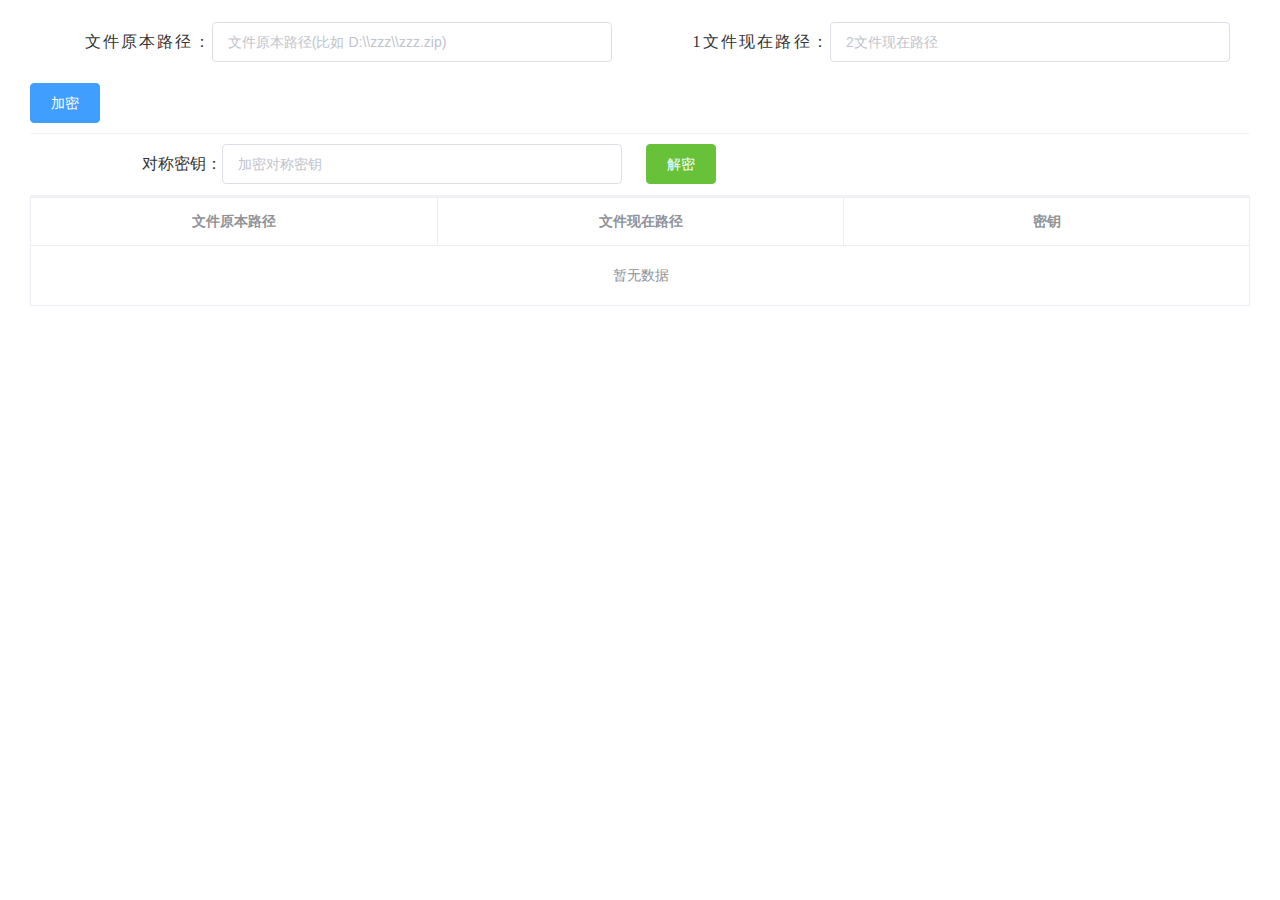
<file: target/sm2AndSm4-1.0-SNAPSHOT/front/index.html>
<!DOCTYPE html>
<html>
<head>
    <meta charset=utf-8>
    <meta name=viewport content="width=device-width,initial-scale=1">
    <meta name=format-detection content="telephone=no,email=no,address=no">
    <title>company_websiite</title>
    <link href=static/css/app.0d9d5d60ab4e7d1c7ecdd345d3976a4e.css rel=stylesheet>
</head>
<body>
<div id=app></div>
<script type=text/javascript src=static/js/manifest.3ad1d5771e9b13dbdad2.js></script>
<script type=text/javascript src=static/js/vendor.b1ef909457e9f54d42c8.js></script>
<script type=text/javascript src=static/js/app.a4d69ecb91dcb2420dde.js></script>
</body>
</html>
<style scoped>body {
    margin: 0;
}</style>
</file>
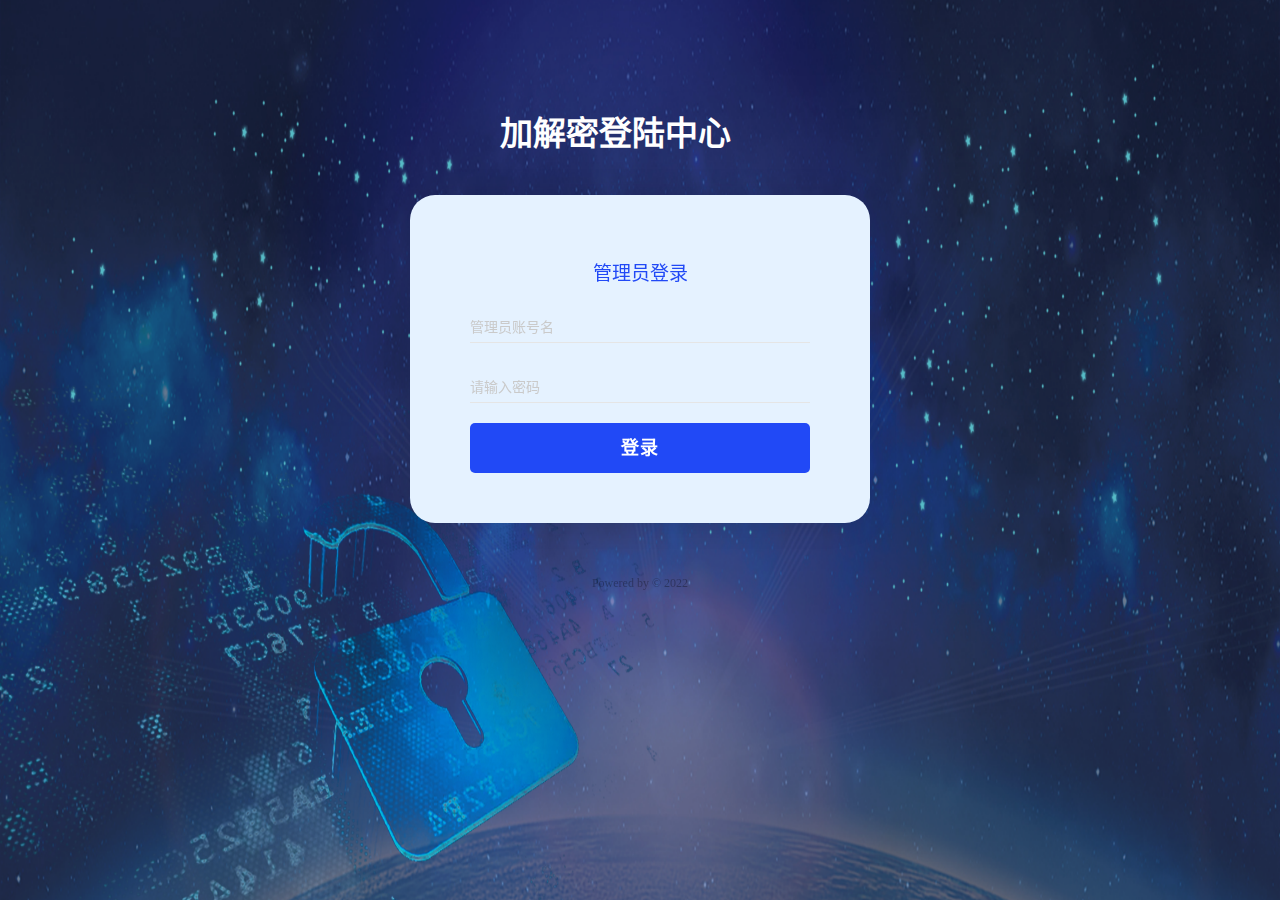
<file: target/sm2AndSm4-1.0-SNAPSHOT/admin_login.html>
<!DOCTYPE html>
<html lang="zh-CN">
<head>
    <meta http-equiv="Content-Type" content="text/html; charset=UTF-8">

    <title>加密解密登录中心</title>

    <link rel="stylesheet" href="resource/base.css">
    <link rel="stylesheet" href="resource/reg.css">

</head>
<body>
<div id="ajax-hook"></div>
<div class="wrap">
    <div class="wpn">
        <p class="head-logo"
           style="font-size: 33px;font-family: 'Apple Braille';color: #ffffff;font-weight: 800;padding: 110px 0 0 450px;">
            加解密登陆中心</p>
        <div class="form-data pos" style="margin-top: 60px;border-radius:25px;">
            <div class="change-login">
                <p class="account_number on" style="font-size: 19px;color: #2149f6">管理员登录</p>
            </div>
            <div class="form1">
                <p class="p-input pos">
                    <label for="num" style="">管理员账号名</label>
                    <input type="text" id="num" name="comment111">
                    <span class="tel-warn num-err hide"><em>账号或密码错误，请重新输入</em><i class="icon-warn"></i></span>
                </p>
                <p class="p-input pos">
                    <label for="pass">请输入密码</label>
                    <input type="password" style="display:none">
                    <input type="password" id="pass" name="comment111" autocomplete="new-password">
                    <span class="tel-warn pass-err hide"><em>账号或密码错误，请重新输入</em><i class="icon-warn"></i></span>
                </p>
            </div>

<!--            <a href="http://localhost:63342/sm2AndSm4/webapp/front/index.html?_ijt=dvm8sth1bhfmsa05rq469oi8l7&_ij_reload=RELOAD_ON_SAVE#/" target="_blank">-->

            <button class="lang-btn off log-btn" type="button" onclick="cs()"
                    style="background-color: #2149f6;color: #ffffff;">登录
            </button>
<!--            </a>-->
            <p class="right">Powered by © 2022</p>
        </div>
    </div>
</div>

    <script src="resource/base.js"></script>

</body>
</html>
</file>
<file: target/sm2AndSm4-1.0-SNAPSHOT/resource/base.css>
/**
 * åˆå§‹åŒ–æµè§ˆå™¨é»˜è®¤æ ·å¼
 **/

html,body,div,ol,ul,li,dl,dt,dd,h1,h2,h3,h4,h5,h6,input,button,textarea,p,span,table,th,td,form{margin:0;padding:0}
body,input,button,select,textarea{font:12px/1.5 "Microsoft Yahei","Helvetica Neue";color:#34495e;
	-webkit-font-smoothing: antialiased;
  	-moz-osx-font-smoothing: grayscale;
  	-moz-font-feature-settings: "liga","kern";}
table{border-collapse:collapse;border-spacing:0}
img,a img{border:0}
a{color:#369;outline:medium none;text-decoration:none;}
a:hover{text-decoration:none}
label{cursor:pointer}
ul li,.ol li{list-style:none}
em,cite,i{font-style:normal}
p{word-wrap: break-word; word-break: break-all;} /*å…¨éƒ¨è‹±æ–‡å­—ç¬¦ä¸‹è‡ªåŠ¨æ¢è¡Œ*/

/* åŽ»é™¤Chromeç­‰æµè§ˆå™¨æ–‡æœ¬æ¡†é»˜è®¤å‘å…‰è¾¹æ¡† */
input:focus, textarea:focus {outline: none;}
/* åŽ»é™¤IE10+æµè§ˆå™¨æ–‡æœ¬æ¡†åŽé¢çš„å°å‰å‰ */
input::-ms-clear {display: none;}
/* ç¦æ­¢å¤šè¡Œæ–‡æœ¬æ¡†textareaæ‹–æ‹½ */
textarea {resize: none;}

/* ==å…¨å±€é€šç”¨æ ·å¼== */

/* é¿å…å› å­å…ƒç´ æµ®åŠ¨è€Œå¯¼è‡´çš„çˆ¶å…ƒç´ é«˜åº¦ç¼ºå¤±èƒ½é—®é¢˜ */
.cl:after { content: "."; display: block; height: 0; clear: both; visibility: hidden; } .cl { zoom: 1; }

/* æµ®åŠ¨ */
.z { float: left !important; }
.y { float: right !important; }

/* é¼ æ ‡æ ·å¼ï¼Œå¯ä»¥æ ¹æ®éœ€è¦æŒ‰åºæ·»åŠ  */
.cur1 { cursor: pointer; }

/* æ˜¾ç¤º/éšè— */
.show { display: block !important; }
.hide { display: none !important; }

/* ç›¸å¯¹å®šä½ */
.pos { position: relative; }

/* ç°è‰² */
.grays { 
    filter: url("data:image/svg+xml;utf8,<svg xmlns=\'http://www.w3.org/2000/svg\'><filter id=\'grayscale\'><feColorMatrix type=\'matrix\' values=\'0.3333 0.3333 0.3333 0 0 0.3333 0.3333 0.3333 0 0 0.3333 0.3333 0.3333 0 0 0 0 0 1 0\'/></filter></svg>#grayscale"); /* Firefox 3.5+ */ 
    -webkit-filter: grayscale(100%); /* chrome+ */ 
    filter: grayscale(100%); /* æœªæ¥æµè§ˆå™¨ */ 
    filter: gray; /* ie6-8 */ 
    filter:progid:DXImageTransform.Microsoft.BasicImage(grayscale=1);/*ie6-9 */  
}

/* é€šç”¨å®¹å™¨ï¼Œå®šä¹‰é¡µé¢å®½åº¦ å…·æœ‰ n, m, w ä¸‰ä¸ªçº§åˆ« */
.wpn { width: 1180px; margin: 0 auto; }  	/* 4 åˆ— * 300 */
.wpm { width: 1480px; margin: 0 auto; }  	/* 5 åˆ— * 300 */
.wpw { width: 1780px; margin: 0 auto; } 	/* 6 åˆ— * 300 */

.wpf { width: 100%; max-width: 1260px; margin: 0 auto; }  	/* 4 åˆ— * 300 */  /*å®žé™…å®½åº¦1180+å·¦å³è¾¹è·å„40*/
.wpf-row { width: 93.6507936%; margin: 0 3.1746031%;}   /*1180/1260,40/1260*/
.row { width: 100% }

/* ä¸»ä½“å†…å®¹ */
.ct { display: block; min-height: 530px;}

/* ä¸»ä½“å†…å®¹ - å¸¦è¾¹æ  */
/*.ctn .mn { width: 880px; float: left; }
.ctn .sd { width: 280px; float: right; }*/
.ctn .mn {margin:0 300px 0 0; padding-top: 20px;}
.ctn .sd {position: absolute; right: 280px; top: 0; bottom: 0; }

/* æ–‡æœ¬å±žæ€§ï¼šå­—å·ã€é¢œè‰²ã€ç²—ç»†ã€æ­£æ–œ */
/* å­—å· */
.f12 { font-size: 12px; }
.f14 { font-size: 14px; }
.f16 { font-size: 16px; }
.f26 { font-size: 26px; }

/* é¢œè‰² */
.b8c5ce { color: #b8c5ce; }
.ff8326 { color: #ff8326; }

/* ç²—ç»† */
.b { font-weight: bold; }

/* æ­£æ–œ */
.i { font-style: italic; }

/* å¤–è¾¹è·æ ·å¼ï¼Œä½œç”¨äºŽå…ƒç´ çš„ä¸Šä¸‹å¤–è¾¹è·ï¼Œä¸Šä¸‹å„å…·æœ‰ n, m, w ä¸‰ä¸ªçº§åˆ« */
.mtn { margin-top: 5px !important; }
.mtm { margin-top: 10px !important; }
.mtw { margin-top: 20px !important; }

.mbn { margin-bottom: 5px !important; }
.mbm { margin-bottom: 10px !important; }
.mbw { margin-bottom: 20px !important; }

.mrn { margin-right: 5px !important; }
.mrm { margin-right: 10px !important; }
.mrw { margin-right: 20px !important; }/*20/1180=1.6949152%*/

.mln { margin-left: 5px !important; }
.mlm { margin-left: 10px !important; }
.mlw { margin-left: 20px !important; }

.mtbn { margin: 5px 0 !important; }
.mtbm { margin: 10px 0 !important; }
.mtbw { margin: 20px 0 !important; }

.mlrn { margin: 0 5px !important; }
.mlrm { margin: 0 10px !important; }
.mlrw { margin: 0 20px !important; }


/* å†…è¾¹è·æ ·å¼ï¼Œä½œç”¨äºŽå…ƒç´ çš„ä¸Šä¸‹å†…è¾¹è·ï¼Œä¸Šä¸‹å„å…·æœ‰ n, m, w ä¸‰ä¸ªçº§åˆ« */
.ptn { padding-top: 5px !important; }
.ptm { padding-top: 10px !important; }
.ptw { padding-top: 20px !important; }

.pbn { padding-bottom: 5px !important; }
.pbm { padding-bottom: 10px !important; }
.pbw { padding-bottom: 20px !important; }

.ptbn { padding: 5px 0 !important; }
.ptbm { padding: 10px 0 !important; }
.ptbw { padding: 20px 0 !important; }

.plrn { padding: 0 5px !important; }
.plrm { padding: 0 10px !important; }
.plrw { padding: 0 20px !important; }


/* ==== æŒ‰é’® Buttons  2015-1-12==== */
.lang-btn {
	display: inline-block;
	position: relative;
	vertical-align: middle;
	cursor: pointer;
	white-space: nowrap;
	background-color: #3499DA;
	height: 40px;
	line-height: 40px;
	font-size: 16px;
	color: #FFF;
	border: none;
	letter-spacing: 1px;
	overflow: hidden;
	text-align: center;
	border-radius:2px;
}
/* æ— èƒŒæ™¯æŒ‰é’® */
.lang-cancel{background:0;color:#2d3e50}
/* å–æ¶ˆæŒ‰é’® */
.lang-btn-none{background:#e4e9ed;color:#2d3e50;}
.lang-btn-none:hover{background:#e4e9ed;color:#2d3e50;}

.lang-btn-c{display:inline-block;position:relative;vertical-align:middle;cursor:pointer;white-space:nowrap;background:#e4e9ed;height:40px;line-height:40px;
			font-size:16px;color:#2d3e50;border:0;letter-spacing:1px;overflow:hidden;text-align:center;border-radius:2px}
/* ä¿®æ”¹æŒ‰é’®çš„é»˜è®¤çŠ¶æ€ */
.lang-btn:active{outline:0;box-shadow:none}
.lang-btn:focus{border:0;outline:0;box-shadow:none}
.lang-btn:hover{text-decoration:none}

/* ç«ç‹å…¼å®¹ */
.lang-btn::-moz-focus-inner {border: 0;padding: 0;}
/* æˆåŠŸ */
.lang-btn-success { background-color: #4a993e; }
/* é”™è¯¯ */
.lang-btn-eroor { background-color: #b33630; }
/* ä¸å¯æäº¤çŠ¶æ€ */
.lang-btn-disabled { background-color: #ddd; color: #777; cursor: default; }
/* å±•ç¤º */
.lang-btn-show { background-color: #e4e9ed; color: #2d3e50; cursor: default; }
/* å…³è” */
.lang-btn-relating { background-color: #b8c5ce; color: #2d3e50; }


/* æŒ‰é’®æ–‡å­— */
.lang-btn .lang-btn-content {  padding: 0 30px; display: block; }
/* å¤§çš„ */
.lang-btn-big .lang-btn-content { padding: 0 45px; }
/* å·¨å¤§çš„ */
.lang-btn-huge { height: 50px; line-height: 50px; }
.lang-btn-huge .lang-btn-content { padding: 0 45px; }
/* æŒ‰é’®çš„é¢œè‰² */
.lang-btn-col-blue{background:#3499DA;color:#fff;}
.lang-btn-col-blue:hover{background:#3da2e3;color:#fff;}
/* å›ºå®šå®½åº¦çš„ */
.lang-btn-fixed-small { width: 100px; }
.lang-btn-fixed-small .lang-btn-content { padding: 0; }

.lang-btn-fixed-big { width: 160px; }
.lang-btn-fixed-big .lang-btn-content { padding: 0; }

.lang-btn-fixed-Large { width: 100%; }
.lang-btn-fixed-Large .lang-btn-content { padding: 0; }

/* å°å­—å·æŒ‰é’® ä¸¾æŠ¥å¼¹å‡ºæ¡†å†ç”¨ */
.submit-button{width:80px;height:40px;background:#3499da;color:#fff;font-size:14px;cursor:pointer;line-height:40px;border:0;border-radius:2px}
.submit-button:hover{background:#3da2e3;transition:all .4s ease-in-out 0s}
.submit-button:active{background:#2e93d4}
.mini-button-disabble{width:80px;height:40px;background:#b8c5ce;color:#fff;font-size:14px;cursor:pointer;line-height:40px;border:0;border-radius:2px}
.mini-button-disabble:hover{background:#c8d4db;transition:all .4s ease-in-out 0s}
.mini-button-disabble:active{background:#a9b9c3}

/* æŒ‰é’® Buttons END */

 /* ==== è¡¨å• Input æ¡† 2015-2-28==== ä»¥å‰çš„é¢œè‰²b8c4ce*/
.lang-input{padding:14px 15px;height:20px;border:#e4e9ed 1px solid;border-radius:2px;background:#fff;color:#5d6d7e;font-size:16px;line-height:20px;box-sizing: content-box;}

.lang-input:focus {
    border: 1px solid #3498db;
    box-shadow: 0 0 4px rgba(41, 128, 185, 0.4);
}
/* ç„¦ç‚¹/æˆåŠŸ */
.lang-input-on, .lang-input-success {
	border: #3498db 1px solid;
	box-shadow: 0 0 4px rgba(41, 128, 185, 0.4);
	color: #34495e;
}
/* é”™è¯¯ */
.lang-input-error {
	border: #fcab2b 1px solid;
	box-shadow: 0 0 4px rgba(252, 171, 43, 0.4);
}

/* form è¡¨å•å›ºå®šå®½åº¦ */
.w520 { width: 488px; } /* å®žé™…å®½åº¦520-å†…è¾¹è·å·¦å³å„15px-è¾¹æ¡†2 */
.w880 { width: 848px; } /* å®žé™…å®½åº¦520-å†…è¾¹è·å·¦å³å„15px-è¾¹æ¡†2 */
.w580 { width: 548px; } /* å®žé™…å®½åº¦520-å†…è¾¹è·å·¦å³å„15px-è¾¹æ¡†2 */

/* textareaä½¿ç”¨ */
.h164 { height: 130px; }
.lh20 { line-height: 24px; }

.lang-must{ position: absolute; right: 11px; color: #FD8335!important; line-height: 50px!important;}
/* è¡¨å• Input æ¡† END */

 /* ====æ³¨å†Œè¾“å…¥æ¡† 2015-1-12==== */
.login-icon { display: block; height: 40px; width: 100%;  border-bottom: #e9ecee 1px solid; margin-top: 30px; }

/* è¾“å…¥æ¡†æ´»åŠ¨çŠ¶æ€/æˆåŠŸ */
.login-on, .login-success { border-bottom: #3498db 1px solid; }
.login-on .log-input, .login-error .log-input, .login-success .log-input { color: #5d6d7e; }
.login-on .iconfont, .login-success .iconfont{color: #3A99D8;}

/* é”™è¯¯ */
.login-error { border-bottom: #fcab2b 1px solid; }
.login-error .iconfont{ color: #fcab2b;}

/* ç™»å½•è¾“å…¥æ¡† */
.log-input { border: none; height: 20px; font-size: 16px; padding: 10px 2.5%; line-height: 20px; color:  #b8c4ce; background: #fff; width: 90%;}
			/*30/400=7.5%,360/400=90%,10/400=2.5%*/
.log-input-half { border: none; height: 20px; font-size: 16px; padding: 10px 5%; line-height: 20px; color:  #b8c4ce; background: #fff; width: 80%;}
			/*30/200=15%,160/200=80%,10/200=5%*/
.log-input::-moz-placeholder { color: #b8c4ce;}
.log-input::-ms-input-placeholder { color: #b8c4ce;}
.log-input::-webkit-input-placeholder { color: #b8c4ce;}
.log-input:placeholder { color: #b8c4ce;}

textarea::-moz-placeholder { color: #b8c4ce;}
textarea::-ms-input-placeholder { color: #b8c4ce;}
textarea::-webkit-input-placeholder { color: #b8c4ce;}
textarea:placeholder { color: #b8c4ce;}
/* æ³¨å†Œè¾“å…¥æ¡† end */

/*message æé†’æ¶ˆæ¯*/
#ajax-hook{ position:fixed; top:0; z-index:99999; width:100%;}
.globalInfoTip {z-index: 20; height: 60px;width: 100%;position: relative;cursor: pointer;}
.globalInfoTip p {text-align: center;font-size: 16px;height: 30px;line-height: 30px;padding: 15px 0;color: #FFF;position: relative;}
.globalInfoTip .infoTipBack {position: absolute;top: 0;left: 0;right: 0;bottom: 0;background: #3498db;box-shadow: 0 1px 3px rgba(0, 0, 0, 0.1);opacity: 0.8;filter:alpha(opacity=80);-moz-opacity: 0.8;-khtml-opacity: 0.8;}
.msg-bor{border-bottom-color:#e74c3c}


/*å­—ä½“å›¾æ ‡*/
.iconfont, [class^="icon-"], [class*=" icon-"] {
  font-family:"iconfont" !important;
  font-size:16px;
  color: #b8c4ce;
  font-style:normal;
  font-weight: normal;
  font-variant: normal;
  text-transform: none;
  line-height: 1;
  -webkit-font-smoothing: antialiased;
  -webkit-text-stroke-width: 0.2px;
  -moz-osx-font-smoothing: grayscale;
}
[id^="xunlei_com"],[id*="xunlei_com"]{
	display:none !important;
}

/*ç½‘ç«™æ•´ä½“ç°è‰²èƒŒæ™¯*/
body,
.body-gray { background-color: #eff3f5; }
/*éƒ¨åˆ†ç™½è‰²èƒŒæ™¯*/
.bg-white { background-color: #fff;}
/*è®¤è¯*/
.icon-certified2{color: #e74c3c;font-size: 14px;}
</file>
<file: target/sm2AndSm4-1.0-SNAPSHOT/resource/reg.css>
@charset "utf-8";
body{
    /*background-color: #3895e8;*/
}
.wrap{
    box-sizing: border-box;
    height: 100vh;
    background: url("./img/bj.png") no-repeat center;
    background-size: 100% 100%;
    position:  relative;
}
.form-data{
    background-color: #e5f2ff;
    width: 460px;
    left: 50%;
    margin-left: -230px;
    border-radius: 5px;
    box-shadow: 0 0 30px rgba(0,0,0,0.1);
    padding: 65px 0 30px 0;
    position: fixed;
    top: 15%;
}
.form-data .tel-warn{
    position: absolute;
    color: #ea5d5f;
    font-size: 12px;
    right: 0;
    top: 22px;
}
.form-data .tel-warn i{
    display: inline-block;
    vertical-align: middle;
    color: #ea5d5f;
    font-size: 16px;
    margin-top: -3px;
    margin-left: 5px;
}
.form-data .p-input,.find_password .p-input{
    padding: 5px 0;
    height: 44px;
    box-sizing: border-box;
    border-bottom: 1px solid #e5e5e5;
    width: 340px;
    margin: 0 auto 16px;
    line-height: 14px;
    display: block;
}
.form-data .code{
    width: 340px;
    margin-left: 60px;
}
.form-data .code input{
    width: 200px;
}
.form-data .code img{
    width: 120px;
    position: absolute;
    right: 0;
    bottom: 2px;
}
.form-data .code .img-err{
    right: 120px;
    top: 15px
}
.form-data .code a{
    display: inline-block;
    position: absolute;
    width: 80px;
    height: 34px;
    line-height: 34px;
    text-align: center;
    color: #000;
    left: 320px;
    bottom: 0;
}
.form-data .send{
    color: #969696;
    position: absolute;
    right: 0;
    top: 24px;
    z-index: 10;
}
.form-data .send:hover{
    color: #3895e8;
}
.form-data .time{
    color: #969696;
    position: absolute;
    right: 0;
    top: 24px;
    font-size: 14px;
}
.form-data label,.find_password label{
    font-size: 14px;
    position: absolute;
    display: inline-block;
    color: #cacaca;
    top: 22px;
}
.form-data input,.find_password input{
    outline: none;
    border: none;
    z-index: 5;
    position: absolute;
    top: 13px;
    width: 340px;
    background-color: transparent;
    font-size: 20px;
}
input[type=number] {
    -moz-appearance:textfield;
}
input[type=number]::-webkit-inner-spin-button,
input[type=number]::-webkit-outer-spin-button {
    -webkit-appearance: none;
    margin: 0;
}
.form-data .head-logo{
    position: absolute;
    top: -47px;
    left: 116px;
}
.reg_checkboxline{
    font-size: 14px;
    color: #cacaca;
    height: 30px;
    margin: 20px auto 20px;
    line-height: 30px;
    width: 340px;
}
.form-data .pass-warn{
    width: 400px;
    color: #ea5d5f;
    font-size: 14px;
    margin: 0 auto;
}
.reg_checkboxline p{
    line-height: 30px;
    padding: 0;
    border-bottom: 0;
}
.reg_checkboxline a{
    color: #9e9e9e;
}
.reg_checkboxline a:hover{
    color: #3895e8;
}
.reg_checkboxline i.boxcol {
    background: #3498db;
    color: #fff;
}
.icon-ok-sign {
    background: #b8c4ce;
    border-radius: 2px;
    margin-right: 5px;
    cursor: pointer;
    overflow: hidden;
    width: 16px;
    height: 16px;
    font-size: 12px;
    display: block;
    margin-top: 7px;
    line-height: 16px;
    text-align: center;
}
.form-data .lang-btn{
    width: 340px;
    font-size: 18px;
    font-weight: bold;
    color: white;
    height: 50px;
    line-height: 50px;
    text-align: center;
    margin: 20px auto;
    display: block;
    border-radius: 5px;
    cursor: pointer;
    background-color: #42a5f5;
}
.form-data .lang-btn.off{
    color: #a0a0a0;
    background-color: #e5e5e5;
}
.bottom-info{
    width: 400px;
    line-height: 18px;
    font-size: 14px;
    color: #cacaca;
    margin: 0 auto 30px;
    text-align: center;
}
.bottom-info a{
    color: #42a5f5;
}
.form-data .error{
    color: #ea5d5f;
    font-size: 14px;
    top: -5px;
    right: 0;
    position: absolute;
}
.form-data .r-forget{
    width: 340px;
    margin: 0 auto;
}
.form-data .r-forget a{
    font-size: 12px;
    color: #8d8d8d;
}
.form-data .r-forget a:hover{
    color: #3895e8;
}
.form-data .third-party{
    width: 400px;
    margin: 0 auto;
    display: flex;
    justify-content: space-around;
}
.form-data .third-party .icon-qq-round{
    font-size: 40px;
    color: #e5e5e5;
    display: inline-block;
    vertical-align: middle;
}
.form-data .third-party .icon-qq-round:hover{
    color: #42a5f5;
}
.form-data .third-party .icon-weixin:hover{
    color: #0fccbc;
}
.form-data .third-party .icon-sina1:hover{
    color: #da2a2e;
}
.form-data .third-party .icon-weixin{
    font-size: 40px;
    color: #e5e5e5;
    display: inline-block;
    vertical-align: middle;
}
.form-data .third-party .icon-sina1{
    font-size: 36px;
    color: #e5e5e5;
    display: inline-block;
    vertical-align: middle;
}
.form-data .change-login{
    width: 400px;
    margin: 0 auto 10px;
    display: flex;
    justify-content: space-around;
    font-size: 14px;
    color: #cacaca;
}
.form-data .change-login p{
    cursor: pointer;
}
.form-data .change-login p.on{
    color: #76b9f7;
}
.find_password{
    background-color: #ffffff;
    width: 460px;
    border-radius: 5px;
    box-shadow: 0 0 30px rgba(0,0,0,.1);
    padding: 30px 0;
    left: 50%;
    margin-left: -230px;
    position: fixed;
    top: 15%;
}
.find_password h4{
    font-size: 18px;
    color: #42a5f5;
    text-align: center;
    width: 400px;
    margin: 0 auto;
}
.find_password .right_now{
    width: 380px;
    text-align: right;
    margin: 20px auto 30px;
    font-size: 12px;
    color: #cacaca;
}
.find_password .right_now a{
    color: #42a5f5;
}
.find_password .pc-very,.find_password .pc-code{
    display: none;
}
.find_password .very2{
    font-size: 14px;
    position: absolute;
    display: inline-block;
    color: #cacaca;
    top: 14px;
    right: 0;
}
#pc_reset,#pc_reset2{
    width: 280px;
}
.pc_reset span{
    display: inline-block;
    font-size: 14px;
    position: absolute;
    /* color: #cacaca; */
    top: 14px;
    right: 0;
}
.error-tip{
    position: absolute;
    right: 0;
    top: 15px;
    color: #ea5d5f;
    font-size: 14px;
    /* width: 400px; */
    margin: 0 auto;
    display: none;
}
.find_password .jihuo_email{
    width: 400px;
    text-align: center;
    font-size: 14px;
    color: #8d8d8d;
    margin: 0 auto;
}
.find_password .again{
    width: 400px;
    color: #cacaca;
    font-size: 12px;
    text-align: center;
    margin: 0 auto;
}
.find_password .again a{
    color: #42a5f5;
}
.wrap .right{
    position: absolute;
    width: 1180px;
    bottom: -80px;
    text-align: center;
    line-height: 40px;
    left: 50%;
    margin-left: -590px;
    color: rgba(0,0,0,.3);
}
</file>
